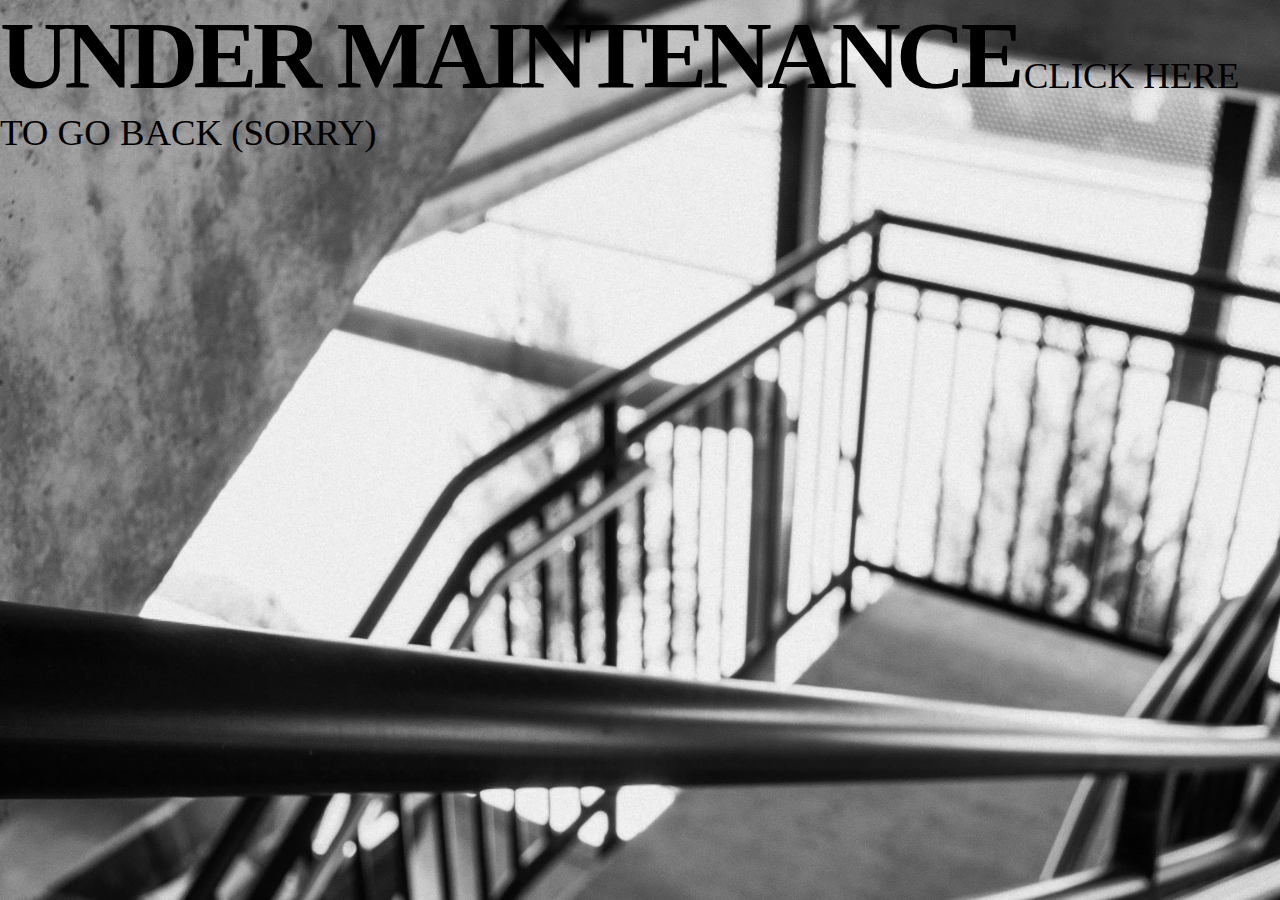
<file: photography.html>
<!DOCTYPE html>
<html id"top">
<!--erik-hazekamp--c.2024---------------------------->	
<head>
  <title>The Design Portfolio Of Erik Hazekamp</title>
  <meta property="og:type" content="website">
  <meta property="og:url" content="ehaze.net">
  <meta property="og:title" content="The Design Portfolio Of Erik Hazekamp">
  <meta property="og:description" content="Digital Arist, Graphic Designer, and Photographer.">
  <meta property="og:image" content="https://raw.githubusercontent.com/e-haze/e-haze.github.io/refs/heads/main/siteassets/meta_header.webp">
<!--------------------------------------------------->	
  <link href="stylesheet.css" rel="stylesheet" type="text/css">
  <style type="text/css">
  body {
  background-color: #1B1B1B;
  background-image: url(siteassets/bg_main.webp);
  background-position: center;
  background-size: cover;
  background-attachment: fixed;	
  margin: 0;
   }
</style>
        <link href="lightbox.css" rel="stylesheet" type="text/css">
        <meta http-equiv="Content-Type" content="text/html; charset=utf-8">
</head>
<body>
<!--HEADER------------------------------------------->	
<!--------------------------------------------------->
 
<div class="ptTemp">
  
  <span style="font-size:600%;font-weight:900;letter-spacing:-0.05em">UNDER MAINTENANCE</span>
  <a href="index.html" id="linkHeadURL"><span style="font-size:230%;font-weight:500">CLICK HERE TO GO BACK (SORRY)</span></a>


</div>
  		 
<!--MENU--------------------------------------------->	
<!--------------------------------------------------->	  
 
<!--DEXORDER----------------------------------------->	
<!--------------------------------------------------->

</div>	  
<!--END-OF-PAGE-------------------------------------->			  
<!--------------------------------------------------->
</file>
<file: stylesheet.css>
@import url(https://fonts.googleapis.com/css2?family=VT323);
@import url(https://fonts.googleapis.com/css2?family=Syne+Mono);
@import url(https://fonts.googleapis.com/css2?family=Basic);
@import url(https://fonts.googleapis.com/css2?family=Archivo+Black);
@import url("siteassets/fonts/kinsans.otf");
@import url("siteassets/fonts/roslindale.otf");
@import url("siteassets/fonts/gmarket.otf");

:root {
  --Acc: #427572;	
}
html {
  scrollbar-width: none;
  scroll-behavior: smooth;
}
#linkURL {
	color: var(--Acc);
	text-decoration: none;
}
#linkURL:hover {
	color: white;
	background: var(--Acc);
	text-decoration: none;
}
#linkHeadURL {
	color: black;
	text-decoration: none;
}
#linkHeadURL:hover {
	color: white;
	text-decoration: none;
}
#imgHv:hover { 
	opacity: 1.7; 
    filter:  contrast(40%) brightness(140%);
}
::placeholder {
  color: white;
  opacity: 0.5;
}
.mainFrame {
	position: absolute;
	background-color: #080808;
	display: block;
	height: 287.9em;
	width: 58.8em;
	transform: translate(-50%, 0%);
	left: 50%;
	overflow: clip;
	box-shadow: 0 0 0.2em 0 #00000070;
}
.mainBanner {
	position: relative;
	background-color: #af9e88;
    display: inline-block;
	border-radius: 0 0 0.7em 0.7em;
	text-align: center;
	height: 15.5em;
	width: 100%;
	background-image: url(siteassets/bg_banner.webp);
	background-position: center;
	background-size: cover;
	box-shadow: 0 0.4em 0.2em 0 #00000070, 0 0.1em 0.1em 0 #00000045;
	z-index: 5;
	user-select: none;
}
.bgOverlay {	
	top: 50%;
	left: 50%;
	position: fixed;
	width: 70em;
	height: 110%;
	background: #ffffff0f;
	transform: translate(-50%, -50%);
	backdrop-filter: blur(1.5em);
	box-shadow: 0 0 0.2em 0 #00000070;
}
.ctWrapperL {
	background-color: #0000;
	border-radius: 0.35em 0 0 0.35em;
	display: block;
	height: 39em;
	width: 39.9em;
	float: left;
	margin-left: 1.9em;
	overflow: hidden;
	user-select: none;
}
.ctWrapperSL {
	background-color: black;
	border-radius: 0;
	display: block;
	height: 39em;
	width: 43.7em;
	float: left;
	overflow: hidden;
	user-select: none;
}
.ctWrapperSR {
	background-color: black;
	border-radius: 0;
	display: block;
	height: 39em;
	width: 43.7em;
	float: right;
	overflow: hidden;
	user-select: none;
}
.ctMenuTab {
	color: white;
	background-color: var(--Acc);
	position: absolute;
	height: 2.8em;
	width: 58.8em;
	border-radius: 0 0 0.7em 0.7em;
	overflow: hidden;
	user-select: none;
	box-shadow: 0 0.4em 0.2em 0 #00000070, 0 0.1em 0.1em 0 #00000045;
	z-index: 2;
	margin-top: -0.5em;
	background-image: repeating-linear-gradient(45deg, #0a0a0a00, #0a0a0a00 5px, #17171712 0, #17171712 10px);
    transition: height 1s ease-in-out 0ms,color 0.5s ease-in-out 1.5s;
	display: flex;
	align-items: flex-end;
	justify-content: center;
	cursor: pointer;
	font-family: 'gmarket sans';
}
.ctMenuTab:hover {
	height: 7.0em;
	backdrop-filter: blur(2em);
	color: #0000;
    transition: height 0.1s ease-in-out 0ms,color 0.2s ease-in-out 0s;
}
.ctWrapperV {
	background-color: #0000;
	border-radius: 0.35em 0 0 0.35em;
	display: block;
	height: 39em;
	width: 39.9em;
	float: left;
	margin-left: 1.9em;
	overflow: hidden;
}
.ctInfoboxB {
	background: #FFFFFF;
    display: inline-block;
	border-radius: 0;
    padding: 1em;
	height: 37em;
	width: 13.1em;
	overflow-wrap: break-word;
	text-align: justify;
	font-family: basic;
	line-height:1.1;
	background-image: linear-gradient(-145deg, white, #00000015);
}
.ctWrapperS1 {
	position: absolute;
	background-color: #646464;
    display: flex;
	width: 58.8em;
	height: 15.5em;
	border-radius: 0 0 0.7em 0.7em;
	overflow: hidden;
	user-select: none;
	align-items: center;
	justify-content: center;
	gap: 3.0em;
	box-shadow: 0 0.4em 0.2em 0 #00000070, 0 0.1em 0.1em 0 #00000045;
	background-image: linear-gradient(0deg, #ffffff00, #00000070);
	z-index: -2;
	margin-top:-0.6em;
	padding: 0.6em 0 0 0;
}
.ctWrapperS2 {
	position:relative;
	background-color: #646464;
    display: flex;
	width: 58.8em;
	height: 15.5em;
	border-radius: 0 0 0.7em 0.7em;
	overflow: hidden;
	user-select: none;
	align-items: center;
	justify-content: center;
	gap: 1.75em;
	box-shadow: 0 0.4em 0.2em 0 #00000070, 0 0.1em 0.1em 0 #00000045;
	background-image: linear-gradient(0deg, #ffffff00, #00000070);
	z-index: -4;
	margin-top:-0.6em;
	padding: 0.6em 0 0 0;
}
.ctWrapperS3 {
	position: relative;
	background-color: black;
    border-radius: 0 0 0.7em 0.7em;
    display: flex;
	width: 58.8em;
	height: 17.8em;
	margin-top: -0.6em;
	overflow: clip;
	user-select: none;
	align-items: center;
	justify-content: center;
	box-shadow: 0 0.4em 0.2em 0 #00000070, 0 0.1em 0.1em 0 #00000045;
	z-index: -11;
}
.ctBlock {
    color: white;
    display: block;
	border-radius: 0 0 0.2em 0.2em;
	height: 3em;
	width: 13.05em;
	margin: -1em 0 0.8em 0;
	background: linear-gradient(-90deg, #00000014, #000000);
}
.ctSticker {
    color: #00000050;
	background-color: var(--Acc);
    display: flex;
	position: absolute;
	align-items: center;
	justify-content: center;
	border-radius: 5em;
	box-shadow: 0 0 0.05em 0.01em #0000002e;
	margin: 3.4em 0 0 5.8em;
	height: 2.1em;
	width: 2.1em;
	font-size: 120%;
	font-family: 'gmarket sans', bold;
    font-weight: 900;
	padding: 0.2em 0.1em 0 0.1em;
	transform: rotate(-35deg);
	user-select: none;
}
.icoWrap {
	background: #0000;
    display: flex;
	position: absolute;
	align-items: center;
	justify-content: center;
	margin: 29.3em 0 0 0em;
	gap: 0.69em;
}
/*---------------------------------------------------*/
.b1 {
	background: black;
    height: 3.2em;
	width: 2.62em;
	display: inline-block;
	margin: -1em 0 0.2em 0;
	border-radius: 0 0 0 0.25em;
}
.b2 {
	background: #3f3f3f;
    height: 2.62em;
	width: 2.62em;
	display: inline-block;
	margin: -1em 0 0.2em 0;
}
.b3 {
	background: #747474;
    height: 2.62em;
	width: 2.62em;
	display: inline-block;
	margin: -1em 0 0.2em 0;
}
.b4 {
	background: #afafaf;
    height: 2.62em;
	width: 2.62em;
	display: inline-block;
	margin: -1em 0 0.2em 0;
}
.b5 {
	background: #dcdcdc;
    height: 2.62em;
	width: 2.62em;
	display: inline-block;
	margin: -1em 0 0.2em 0;
	border-radius: 0 0 0.25em 0;
}


@keyframes textFade {
     0% { color: #0000;   } 
   100% { color: white; }
}
@keyframes textBlink {
     0% { color: #0000;   } 
	49% { color: #0000;   } 
    50% { color: var(--Acc);; }
   100% { color: var(--Acc);; }
}
/*---------------------------------------------------*/

.aboutInfo {
	background-color: var(--Acc);
	color: black;
	display: block;
	height: 21.1em;
	width: 58.8em;
	overflow: hidden;
	background-image: repeating-linear-gradient(45deg, #0a0a0a00, #0a0a0a00 5px, #17171712 0, #17171712 10px);
	box-shadow: 0 0.4em 0.2em 0 #00000070, 0 0.1em 0.1em 0 #00000045;
	border-radius: 0 0 0.5em 0.5em;
	position: relative;
	z-index: -7;
	padding: 0.6em 0 0 0;
	margin-top: -0.6em;
}
.aboutAV {
	position: absolute;
	height: 6.3em;
	width: 6.3em;
	margin: 0.8em 0 0 0.8em;
	border-radius: 0.15em;
	overflow: hidden;
	filter: drop-shadow(0.2em 0.2em 0.06em #00000070) blur(0.3px) contrast(1.1);
}
.aboutWorks {
	background: none;
	color: #0000;
	display: block;
	margin: 10em 0 0 0;
	overflow: hidden;
}
.aboutGallery {
	background-color: #717171;
	color: black;
	display: block;
	height: 7.2em;
	width: 58.8em;
	margin: -0.5em 0 -0.25em 0;
	overflow: hidden;
	background-image: url(siteassets/bg_gallery.webp);
	background-size: cover;
	background-position: center;
	box-shadow: 0 0.4em 0.2em 0 #00000070, 0 0.1em 0.1em 0 #00000045;
	border-radius: 0 0 0.5em 0.5em;
	position: relative;
	z-index: -8;
}
.paWrapperL1 {
	background-color: #0000;
	border-radius: 0.35em;
	display: flex;
	height: 39em;
	width: 55em;
	float: left;
	margin-left: 1.9em;
	overflow: hidden;
	user-select: none;
	gap: 0.25em;
}
.paOverlayL1 {
	position:absolute;
	background-color: #0000;
	color: white;
	border-radius: 0.35em 0 0 0.35em;
	display: block;
	height: 14em;
	width: 14em;
	margin: 24em 0 0 0em;
	overflow: hidden;
	user-select: none;
	backdrop-filter: blur(1.3em);
}
.ctSpacerTab {
	color: white;
	background-color: var(--Acc);
	position: relative;
	height: 2.8em;
	width: 58.8em;
	border-radius: 0 0 0.7em 0.7em;
	overflow: hidden;
	user-select: none;
	box-shadow: 0 0.4em 0.2em 0 #00000070, 0 0.1em 0.1em 0 #00000045;
	z-index: -5;
	margin-top: -0.5em;
	background-image: repeating-linear-gradient(45deg, #0a0a0a00, #0a0a0a00 5px, #17171712 0, #17171712 10px);
	display: flex;
	align-items: flex-end;
	justify-content: center;
}
.ctSpacerTab2 {
	color: white;
	background-color: var(--Acc);
	position: relative;
	height: 2.8em;
	width: 58.8em;
	border-radius: 0 0 0.7em 0.7em;
	overflow: hidden;
	user-select: none;
	box-shadow: 0 0.4em 0.2em 0 #00000070, 0 0.1em 0.1em 0 #00000045;
	z-index: -10;
	margin-top: -0.5em;
	background-image: repeating-linear-gradient(45deg, #0a0a0a00, #0a0a0a00 5px, #17171712 0, #17171712 10px);
	display: flex;
	align-items: flex-end;
	justify-content: center;
}
.ctMainVTab {
	position: absolute;
	background:#646464;
    display: inline-flex;
	align-items: center;
	justify-content: center;
	border-radius: 0 0 0.7em 0.7em;
    padding: 0.5em 0 0 0;
	height: 26.5em;
	width: 43.7em;
	background-image: linear-gradient(0deg, #ffffff00, #00000070);
	box-shadow: 0 0.4em 0.2em 0 #00000070, 0 0.1em 0.1em 0 #00000045;
	z-index: 2;
}
.ctSmVTab {
	position: absolute;
	background:#646464;
    display: inline-flex;
	align-items: center;
	justify-content: center;
	border-radius: 0 0 0.7em 0.7em;
    padding: 0.5em 0 0 0;
	height: 27.4em;
	width: 27.3em;
	background-image: linear-gradient(0deg, #ffffff00, #00000070);
	box-shadow: 0 0.4em 0.2em 0 #00000070, 0 0.1em 0.1em 0 #00000045;
	z-index: 2;
}

.contactWrap {
	position: relative;
	background-color: #6e6e6e;
	border-radius: 0 0 0.7em 0.7em;
	color: black;
	display: block;
	height: 34.2em;
	width: 58.8em;
	margin-top: -0.6em;
	overflow: hidden;
	box-shadow: 0 0.4em 0.2em 0 #00000070, 0 0.1em 0.1em 0 #00000045;
    background-image: url(siteassets/bg_contact.webp);
	background-size: cover;
	background-position: center;
	z-index: -13;
}
.contactBox {
	position: relative;
	background-color: #ffffff1f;
	border-radius: 0.2em;
	color: black;
	display: flex;
	align-items: center;
	justify-content: center;
	height: 29.6em;
	width: 31em;
	margin: 2.6em 2em 0 0;
	overflow: hidden;
	float: right;
	backdrop-filter: blur(1.5em);
	box-shadow: 0 0 0.1em 0 #00000070, 0 0.6em 0.3em 0 #0000004d;
}
.footer {
	position: relative;
	background-color: var(--Acc);
	color: black;
	display: flex;
	justify-content: center;
	height: 3em;
	width: 58.8em;
	margin-top: -0.6em;
	overflow: hidden;
	background-image: repeating-linear-gradient(45deg, #0a0a0a00, #0a0a0a00 5px, #17171712 0, #17171712 10px);
	z-index: -14;
}
</file>
